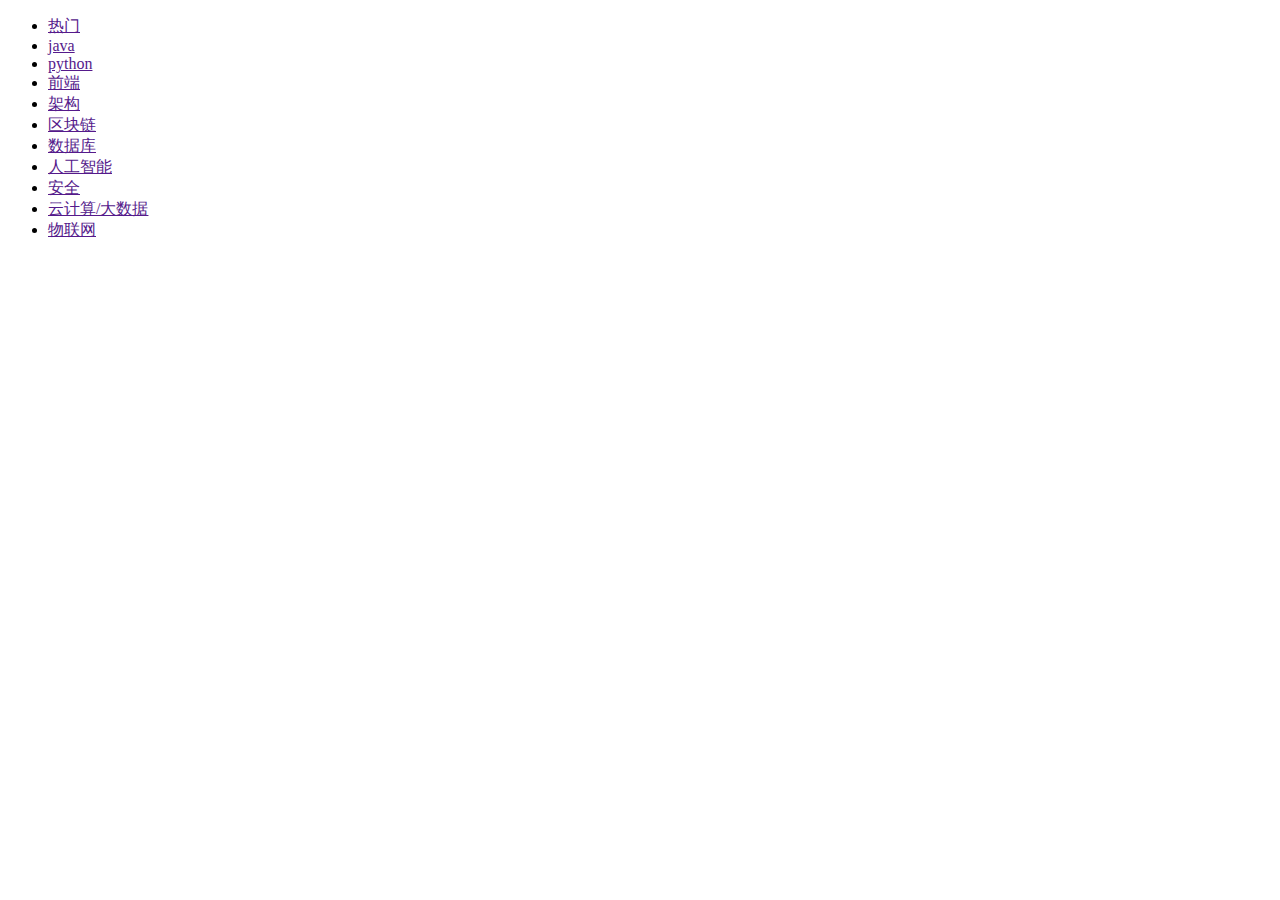
<file: wgmao-web/wgmao-web-article/src/main/resources/templates/software.html>
<!DOCTYPE html>
<html xmlns:th="http://www.thymeleaf.org">
<head>
    <meta charset="UTF-8">
    <title>Title</title>
    <link rel="icon" href="img/favicon.ico">
</head>
<body>
<ul class="link-ul">
    <li class="link-li"><a href="">热门</a></li>
    <li class="link-li"><a href="">java</a></li>
    <li class="link-li"><a href="">python</a></li>
    <li class="link-li"><a href="">前端</a></li>
    <li class="link-li"><a href="">架构</a></li>
    <li class="link-li"><a href="">区块链</a></li>
    <li class="link-li"><a href="">数据库</a></li>
    <li class="link-li"><a href="">人工智能</a></li>
    <li class="link-li"><a href="">安全</a></li>
    <li class="link-li"><a href="">云计算/大数据</a></li>
    <li class="link-li"><a href="">物联网</a></li>
</ul>
</body>
</html>
</file>
